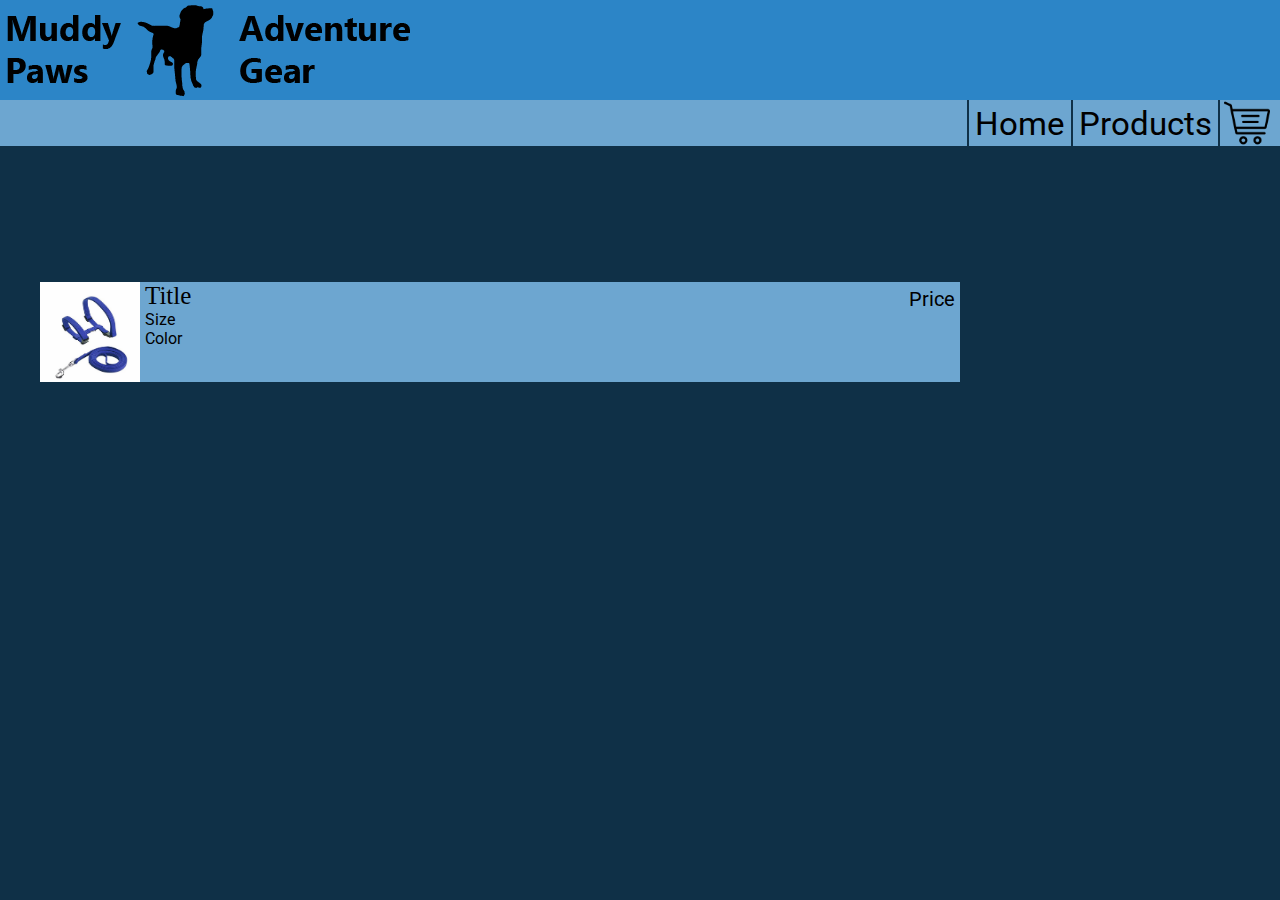
<file: pages/cart.html>
<!doctype html>
<html lang="en">
<head>
  <meta charset="utf-8">
  <title>Muddy Paws Adventure Gear</title>

  <!--The following line loads in your CSS style sheet-->
  <link rel="stylesheet" href="../styles/index.css">
  <link rel="stylesheet" href="../styles/cart.css">

  <link href="https://fonts.googleapis.com/css?family=Roboto" rel="stylesheet">

  <!--The following line loads in your JS script-->
  <script src="../scripts/cart.js"></script>
</head>

<body>
  <div id="topHeader">
    <a href="/index.html">
      <img id="brandLogo" src="../assets/icons/brand.png" alt="Muddy Paws Brand Logo"/>
    </a>
  </div>
  <div id="productBar">
    <a href="/pages/cart.html">
      <img id="shoppingCart" src="../assets/icons/cart.png" alt="cart"/>
    </a>
    <a href="/pages/products.html">
      <button class="barButton" id="buttonProducts" type="button">Products</button>
    </a>
    <a href="/index.html">
      <button class="barButton" id="buttonHome" type="button">Home</button>
    </a>
    
    <div id="content">
      <div class="flex-grid-duo">
        <div id="cartElems" class="col">
          <div class="cartElem">
            <img class='cartElemImg' src='../assets/catHarness/catHarness_1.png'/>
            <div class="cartElemTitle">
              Title
            </div>
            <div class="cartElemPrice">
              Price
            </div>
            <div class="cartElemSize">
              Size
            </div>
            <div class="cartElemColor">
              Color
            </div>
          </div>
        </div>
      </div>
    </div>
  </div>
</body>
</html>
</file>
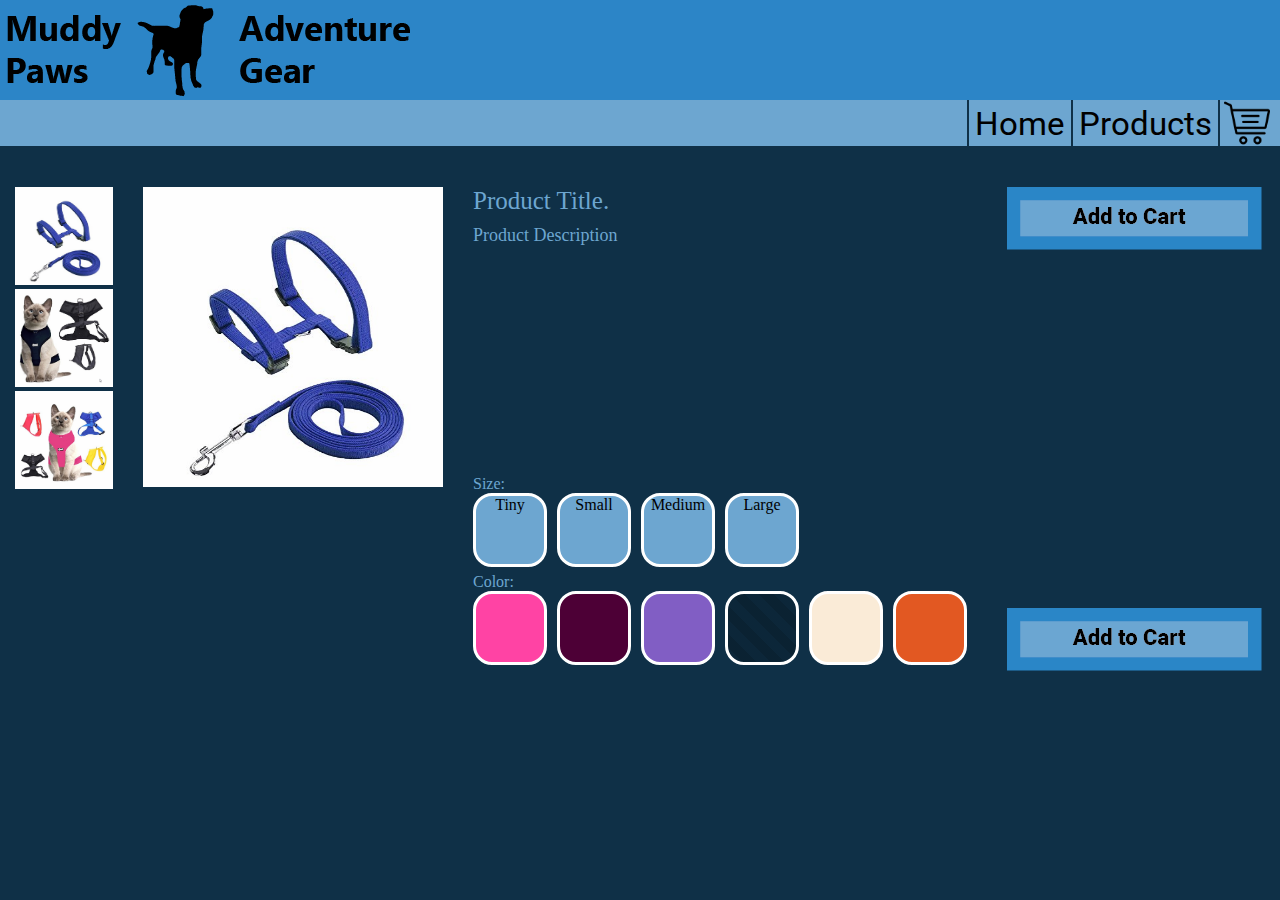
<file: pages/productPage.html>
<!doctype html>
<html lang="en">
<head>
  <meta charset="utf-8">
  <title>Muddy Paws Adventure Gear</title>

  <!--The following line loads in your CSS style sheet-->
  <link rel="stylesheet" href="../styles/index.css">
  <link rel="stylesheet" href="../styles/productPage.css">

  <link href="https://fonts.googleapis.com/css?family=Roboto" rel="stylesheet">

  <script src='../scripts/productInfo.js'></script>
</head>

<body>
  <div id="topHeader">
    <a href="/index.html">
      <img id="brandLogo" src="../assets/icons/brand.png" alt="Muddy Paws Brand Logo"/>
    </a>
  </div>
  <div id="productBar">
    <a href="/pages/cart.html">
      <img id="shoppingCart" src="../assets/icons/cart.png" alt="cart"/>
    </a>
    <a href="/pages/products.html">
      <button class="barButton" id="buttonProducts" type="button">Products</button>
    </a>
    <a href="/index.html">
      <button class="barButton" id="buttonHome" type="button">Home</button>
    </a>
  </div>
  
  <div id="content">
    <div class='flex-grid-wide'>
      <div id='carousel' class='col'> 
        <div class='carouselRow'>
          <img id="carousel1" class='carouselImg' src='../assets/catHarness/catHarness_1.png'/>
        </div>

        <div class='carouselRow'>
          <img id = 'carousel2' class='carouselImg' src='../assets/catHarness/catHarness_2.png'/>
        </div>

        <div class='carouselRow'>
          <img id='carousel3' class='carouselImg' src='../assets/catHarness/harness_3_dexel.png'/>
        </div>
      </div>

      <div id='mainImage' class='col'>
          <img id='mainImg' class='mainCarouselImg' src='../assets/catHarness/catHarness_1.png'/>
      </div>

      <div id='descriptions' class='col'>
        <div id='productTitle' class='productTitle'>
          Product Title. 
        </div>
        
        <div id='productDescription' class='productDescription descRow'>
          Product Description
        </div>
        
        <div id='productSizeBar' class='productSizeBar descRow'>
          Size:
          <div class='boxContainer'>
            <div id='tiny' class='sizeBox'>Tiny</div>
            <div id='small' class='sizeBox'>Small</div>
            <div id='medium' class='sizeBox'>Medium</div>
            <div id='large' class='sizeBox'>Large</div>
          </div>
        </div>
        
        <div class='productColorBar descRow'>
          Color:
          <div class='boxContainer'> 
            <div id='strawberry' class='sizeBox'></div>
            <div id='blackberry' class='sizeBox'></div>
            <div id='crazyberry' class='sizeBox'></div>
            <div id='camoflauge' class='sizeBox'></div>
            <div id='nightMoon' class='sizeBox'></div>
            <div id='fireOrange' class='sizeBox'></div>
          </div>
        </div>

      </div>

      <div id='buttons' class='col'>
        <a href="cart.html"> 
          <img id='topCartButton' class='addToCartButton' src='../assets/icons/Add%20to%20Cart.png'/>
          <img id='bottomCartButton' class='addToCartButton' src='../assets/icons/Add%20to%20Cart.png'/>
        </a>
      </div>
    </div>
  </div>
</body>
</html>
</file>
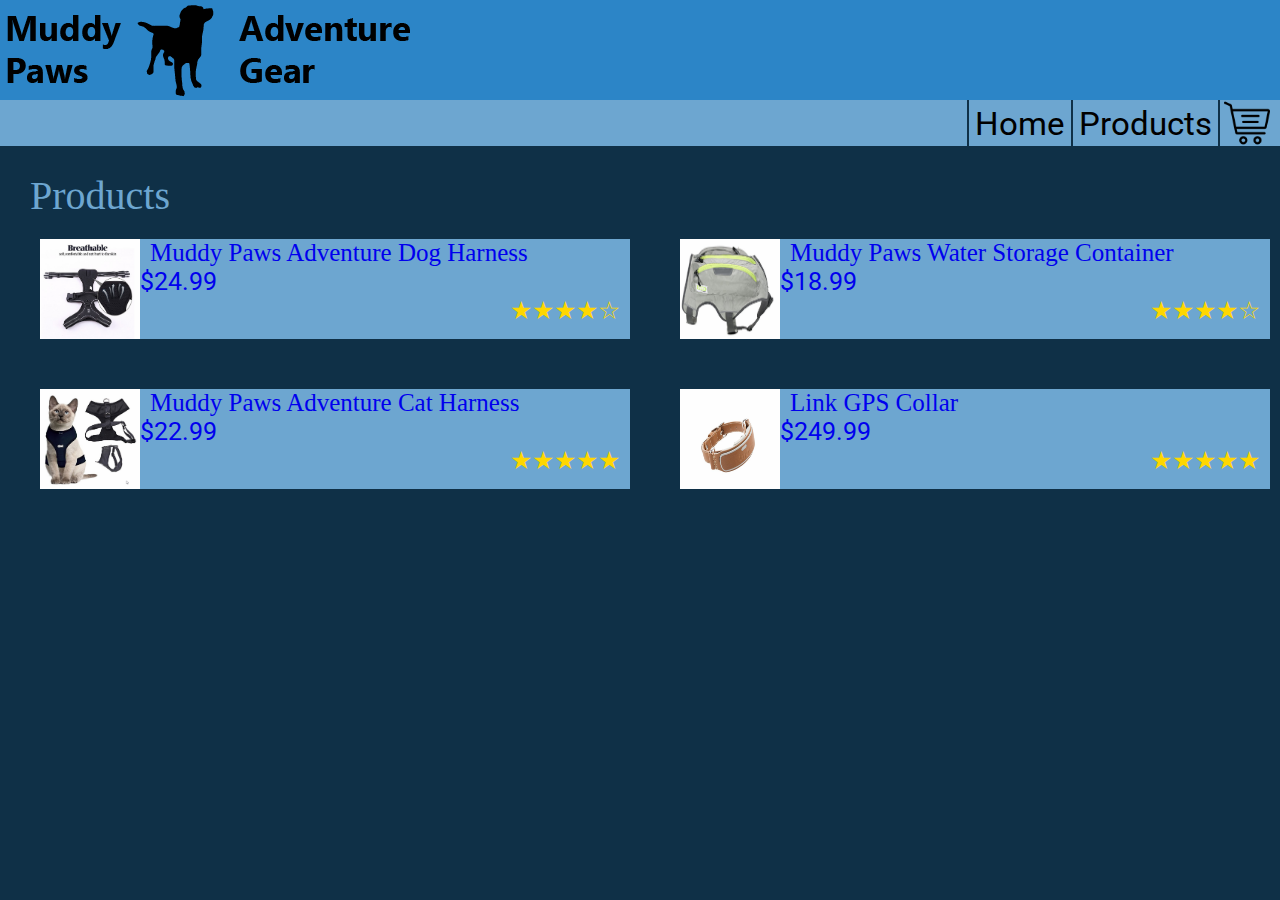
<file: pages/products.html>
<!doctype html>
<html lang="en">
<head>
  <meta charset="utf-8">
  <title>Muddy Paws Adventure Gear</title>

  <!--The following line loads in your CSS style sheet-->
  <link rel="stylesheet" href="../styles/index.css">
  <link rel="stylesheet" href="../styles/products.css">

  <link href="https://fonts.googleapis.com/css?family=Roboto" rel="stylesheet">

  <!--The following line loads in your JS script-->
  <script src="../scripts/shopping.js"></script>
</head>

<body>
  <div id="topHeader">
    <a href="/index.html">
      <img id="brandLogo" src="../assets/icons/brand.png" alt="Muddy Paws Brand Logo"/>
    </a>
  </div>
  <div id="productBar">
    <a href="/pages/cart.html">
      <img id="shoppingCart" src="../assets/icons/cart.png" alt="cart"/>
    </a>
    <a href="/pages/products.html">
      <button class="barButton" id="buttonProducts" type="button">Products</button>
    </a>
    <a href="/index.html">
      <button class="barButton" id="buttonHome" type="button">Home</button>
    </a>
  </div>
  <div id="content">
    <div class="pageHeader"> Products
    </div>
    <div class="flex-grid-quad">
      <div class="col">
        <a href="/pages/productPage.html">
          <div class="row">
            <div id="dogHarness" class="productLine">
              <img class="productLineImg" src='../assets/dogHarness/dogHarness_2.png'/>
              <div class="productLineText">Muddy Paws Adventure Dog Harness</div>
              <div class="productLinePrice">$24.99</div>
              <div class="productLineStars">★★★★☆</div>
            </div>
          </div>
        </a>
        <a href="/pages/productPage.html">
          <div class="row">
            <div id="catHarness" class="productLine">
              <img class="productLineImg" src='../assets/catHarness/catHarness_2.png'/>
              <div class="productLineText">Muddy Paws Adventure Cat Harness</div>
              <div class="productLinePrice">$22.99</div>
              <div class="productLineStars">★★★★★</div>
            </div>
          </div>
        </a>
      </div>
      <div class="col">
        <a href="/pages/productPage.html">
          <div class="row">
            <div id="waterStorage" class="productLine">
              <img class="productLineImg" src='../assets/waterStorage/waterStorage_2.png'/>
              <div class="productLineText">Muddy Paws Water Storage Container</div>
              <div class="productLinePrice">$18.99</div>
              <div class="productLineStars">★★★★☆</div>
            </div>
          </div>
        </a>
        <a href="/pages/productPage.html">
          <div class="row">
            <div id="gpsCollar" class="productLine">
              <img class="productLineImg" src='../assets/gpsCollar/gpsCollar_1.png'/>
              <div class="productLineText">Link GPS Collar</div>
              <div class="productLinePrice">$249.99</div>
              <div class="productLineStars">★★★★★</div>
            </div>
          </div>
        </a>
      </div>
    </div>
  </div>
</body>
</html>
</file>
<file: styles/index.css>
body{
  text-align: center;
  width: 40%;
  margin: auto;
  background-color: #0F3047;
  text-decoration: none; 
}

#topHeader {
  background-color: #2C85C7;
  height: 126px; 
  width: 100%; 
  top: 0px; 
  left:0px; 
  position:absolute; 
}

#productBar {
  background-color: #6DA6D0;
  height: 46px; 
  width: 100%; 
  top:100px; 
  left: 0px; 
  position: absolute;
}

#brandLogo { 
  float:left;
  padding-top:5px;
  padding-left:5px; 
}

#shoppingCart {
  height:46px; 
  width:46px; 
  float:right;
  padding-right:10px;
  padding-left:4px;
  border-left: solid 2px;
  border-color: #0F3047;
}
p {
  text-align: left;
  font-family: 'Lato', sans-serif;
}

.starterImage{
  width: 16em;
}

.barButton {
    font-family: 'Roboto'; 
    font-style: 'Black';
    background-color: #6DA6D0; 
    border-style: solid;
    border-color: #0F3047;
    height: 46px;
    border-top: none;
    border-bottom: none; 
    border-right:none;
    color: black;
    text-align: center;
    text-decoration: none;
    display: inline-block;
    font-size: 25pt; 
    float:right;
}

.flex-grid-thirds {
  display: flex;
}
.flex-grid-thirds .col {
  width: 30%;
  flex: 1;
  margin: 10px; 
  margin-left:0px;
}



.homeImg {
  width:90%;
}

.imgCaption {
  font-family: 'Roboto Black';
  font-size: 22px; 
  color: #6DA6D0;
  text-align: left;
  margin-left: 25px; 
}

#content {
  top: 172px; 
  left: 0px;
  width:100%;
  position: absolute; 
  margin: 60px;
  margin-top: 0px; 
  margin-left:30px; 
}

#welcomeMessage {
  text-align: left;
  color: #6DA6D0;
  font-family: 'Roboto Black';
  font-size: 25px;
  margin-left: 20px; 
}

a:link    {
  /* Applies to all unvisited links */
  text-decoration:  none;
} 

a:visited {
  /* Applies to all visited links */
  text-decoration:  none;
  color: black;
}
</file>
<file: styles/cart.css>
.cartElem {
  position:relative; 
  height:100px;
  width:900px; 
  background-color: #6DA6D0;
  margin: 10px;
  padding-right: 20px; 
  font-family: 'Roboto'; 
}

.cartElemImg {
  width: 100px; 
  height: 100px; 
  float:left; 
}

.cartElemTitle {
  font-family: 'Roboto BLack';
  font-size: 25px; 
  text-align: left; 
  padding-left: 105px; 
}

.cartElemPrice {
  position: absolute;
  right:0px; 
  top: 0px; 
  padding-right:5px; 
  padding-top:5px; 
  font-size:20px;
}

.cartElemSize {
  font-size: 16px; 
  text-align: left; 
  padding-left:105px; 
}

.cartElemColor {
  font-size: 16px; 
  text-align: left; 
  padding-left:105px; 
}
</file>
<file: styles/productPage.css>
#content {
  margin-left: 0px;
  margin-top: 0px;
}

.flex-grid-wide {
  display: flex; 
}

.flex-grid-wide .col {
  margin: 15px; 
}

#carousel {
  height: 300px; 
}
.carouselImg {
  width: 98px;
  height: 98px; 
}

.mainCarouselImg {
  width: 300px;
  height: 300px; 
}

#buttons {
  position: relative;
}

#bottomCartButton {
  position: absolute; 
  bottom: 0px;
  left: 0px;
}

#descriptions {
  font-family: 'Roboto Medium';
  color: #6DA6D0;
  text-align: left;
  font-size: 16px; 
}

.descRow {
  margin-top: 10px;
}

.productTitle {
  font-family: 'Roboto Black';
  font-size: 25px; 
}

.productDescription {
  height: 240px; 
  font-size:18px;
}

.sizeBox {
  float:left;
  margin-right: 10px; 
  width: 68px; 
  height: 68px;
  background-color: #6DA6D0;
  border-radius: 19px; 
  border: 3px solid; 
  border-color: white; 
  color: black; 
  text-align: center;
  vertical-align: middle; 
}

.sizeBox:hover {
  border-color: yellow !important;
}

.boxContainer {
  margin-bottom: 80px;
}

#strawberry {
  background-color: #FF43A4;
}

#blackberry {
  background-color: #4D0036;
}

#crazyberry {
  background-color: #815ec4;
}

#camoflauge {
  /*  Taken from css-tricks.com*/
  background: repeating-linear-gradient(
    45deg,
    rgba(0, 0, 0, 0.2),
    rgba(0, 0, 0, 0.2) 10px,
    rgba(0, 0, 0, 0.3) 10px,
    rgba(0, 0, 0, 0.3) 20px
  ),
  url(http://s3-us-west-2.amazonaws.com/s.cdpn.io/3/old_map_@2X.png);
}

#nightMoon {
  background-color: antiquewhite; 
}

#fireOrange {
  background-color: #E25822;
}
</file>
<file: styles/products.css>
.flex-grid-quad {
  display: flex;
}

.flex-grid-quad .col {
  width: 48%;
  flex: 1; 
  margin: 10px;
  margin-right:30px;
  margin-left:0px; 
}

.flex-grid-quad .row {
  height: 100px;
  flex: 1; 
  margin: 10px;
  margin-bottom:50px;
  background-color:#6DA6D0; 
  flex-wrap: wrap;
}

.productLineImg {
  width: 100px;
  height: 100px; 
  float: left; 
}

.productLineText {
  font-family: 'Roboto Black';
  font-size:25px;
  text-align: left; 
  padding-left: 110px;
  text-decoration: none;
}

.productLinePrice {
  font-family: 'Roboto';
  font-size: 25px; 
  flex: 50%;
  text-align: left;
}

.productLineStars {
  color: gold; 
  font-size: 25px;
  flex: 50%; 
  text-align: right; 
  padding-right:10px;
}

.pageHeader {
  font-family: 'Roboto Black';
  font-Size:40px;
  text-align:left;
  color:#6DA6D0;
}
</file>
